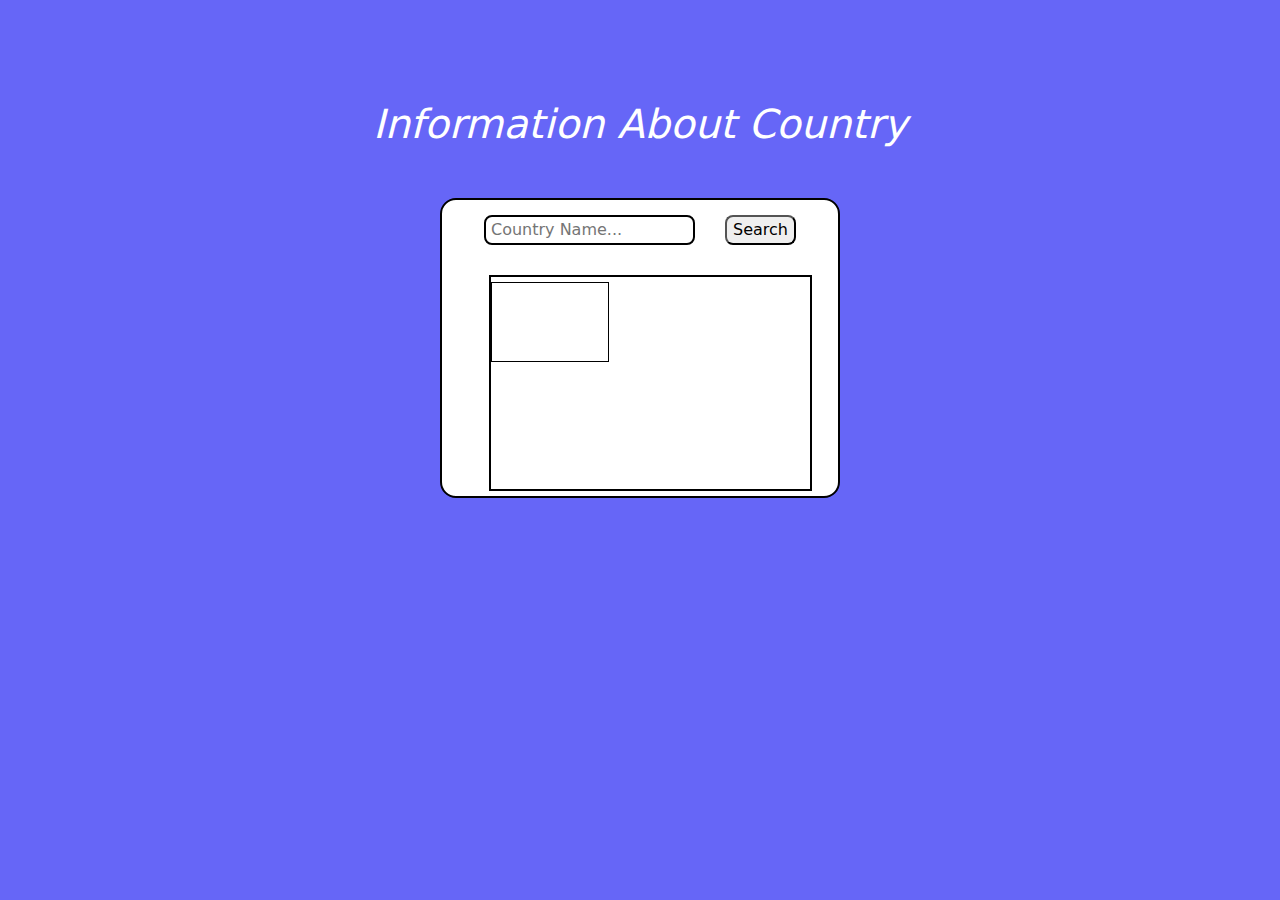
<file: index.html>
<!DOCTYPE html>
<html lang="en">
  <head>
    <meta charset="UTF-8" />
    <meta name="viewport" content="width=device-width, initial-scale=1.0" />
    <title>API Project</title>
    <link rel="stylesheet" href="api.css" />
    <link
      rel="stylesheet"
      href="https://cdn.jsdelivr.net/npm/bootstrap@5.3.1/dist/css/bootstrap.min.css"
    />
  </head>
  <body class="body">
    <div class="main">
      <h1 style="font-style: italic; color: white; font-size: 2.5rem">
        Information About Country
      </h1>
      <div class="container" style="width: 400px; margin-top: 50px">
        <div class="get">
          <div class="div">
            <input type="text" id="country-inp" placeholder="Country Name..." />
            <button id="search-btn" style="border-radius: 8px">Search</button>
          </div>
          <div class="info"><div class="flag"></div></div>
        </div>
      </div>
    </div>
    <script src="api.js"></script>
  </body>
</html>
</file>
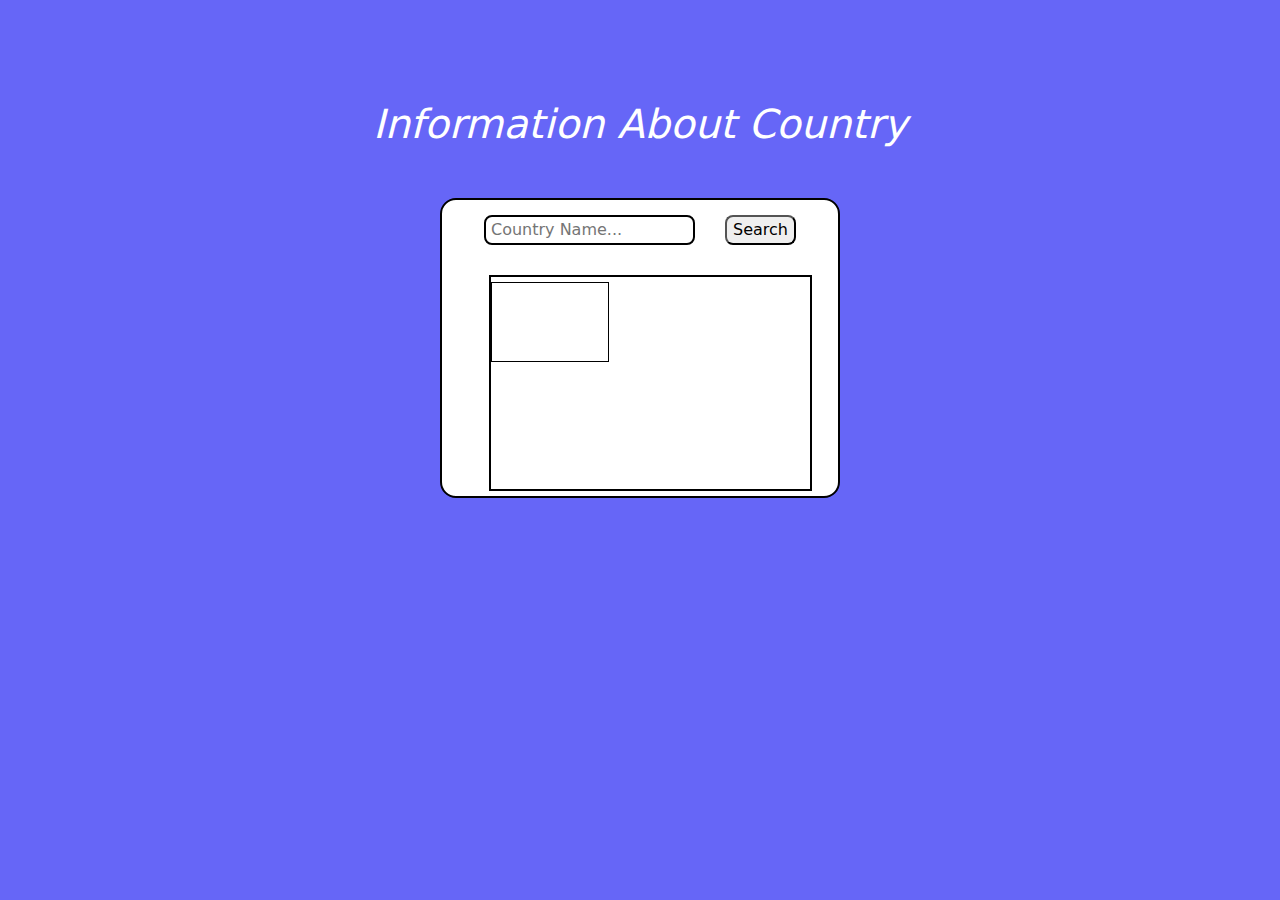
<file: api.html>
<!DOCTYPE html>
<html lang="en">
<head>
    <meta charset="UTF-8">
    <meta name="viewport" content="width=device-width, initial-scale=1.0">
    <title>API Project</title>
    <link rel="stylesheet" href="api.css">
    <link rel="stylesheet" href="https://cdn.jsdelivr.net/npm/bootstrap@5.3.1/dist/css/bootstrap.min.css">
</head>
<body class="body">
    <div class="main">
    <h1 style="font-style: italic; color: white; font-size: 2.5rem;">Information About Country</h1>
  <div class="container" style="width: 400px; margin-top: 50px;">
    <div class="get">
      <div class="div">
        <input type="text" id="country-inp" placeholder="Country Name...">
        <button id="search-btn" style="border-radius: 8px;">Search</button>
      </div>
    <div class="info"><div class="flag"></div></div>
  </div>
</div>
    <script src="api.js"></script>
</body>
</html>
</file>
<file: api.css>
.body{
    background-color: rgb(102, 102, 247);
  }
  
  .container{
    background-color: white;
    height: 300px;
    border: 2.5px solid black;
    border-radius: 1rem;
  }
  
  .div{
    display: flex;
    justify-content: space-evenly;
  }
  
  #country-inp{
    border: 2px solid black;
    border-radius: 8px;
    padding-left: 5px;
  }
  
  .main{
    text-align: center;
    margin-top: 100px;
  }
  
  .get{
    margin-top: 15px;
  }
  
  .info{
    height: 216px;
    width: 323px;
    margin-top: 30px;
    margin-left: 35px;
    border: 2px solid black;
  }
  
  .flag{
    height: 80px;
    width: 118px;
    margin-top: 5px;
    border: 1px solid black;
  }
</file>
